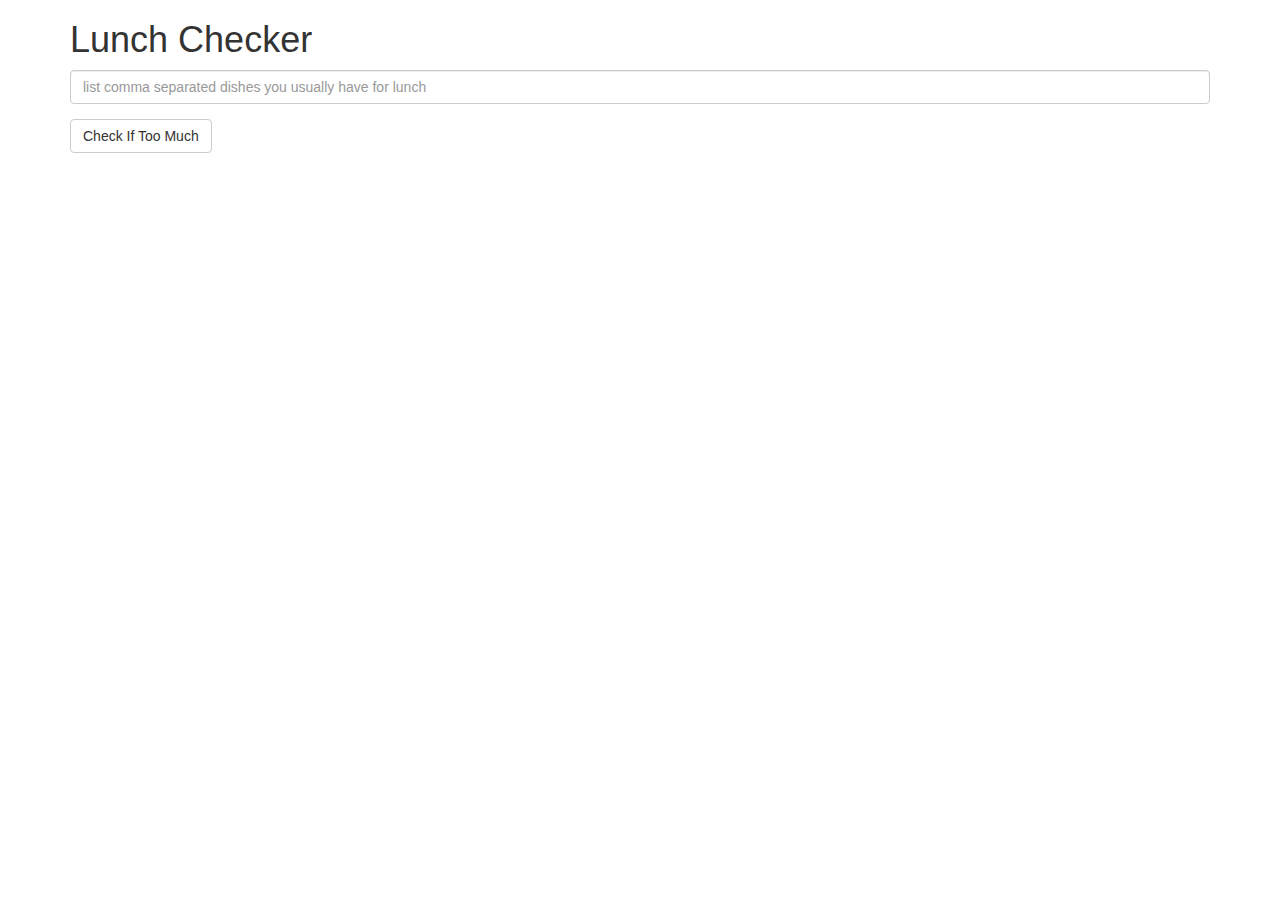
<file: docs/module1-solution/index.html>
<!doctype html>
<html lang="en">
  <head>
    <title>Lunch Checker</title>
    <meta name="viewport" content="width=device-width, initial-scale=1">
    <link rel="stylesheet" href="styles/bootstrap.min.css">
    <style>
      .message { font-size: 1.3em; font-weight: bold; }
    </style>
  </head>
<body>
   <div class="container">
     <h1>Lunch Checker</h1>

         <div class="form-group">
             <input id="lunch-menu" type="text"
             placeholder="list comma separated dishes you usually have for lunch"
             class="form-control">
         </div>
         <div class="form-group">
             <button class="btn btn-default">Check If Too Much</button>
         </div>
         <div class="form-group message">
           <!-- Your message can go here. -->
         </div>
   </div>

</body>
</html>
</file>
